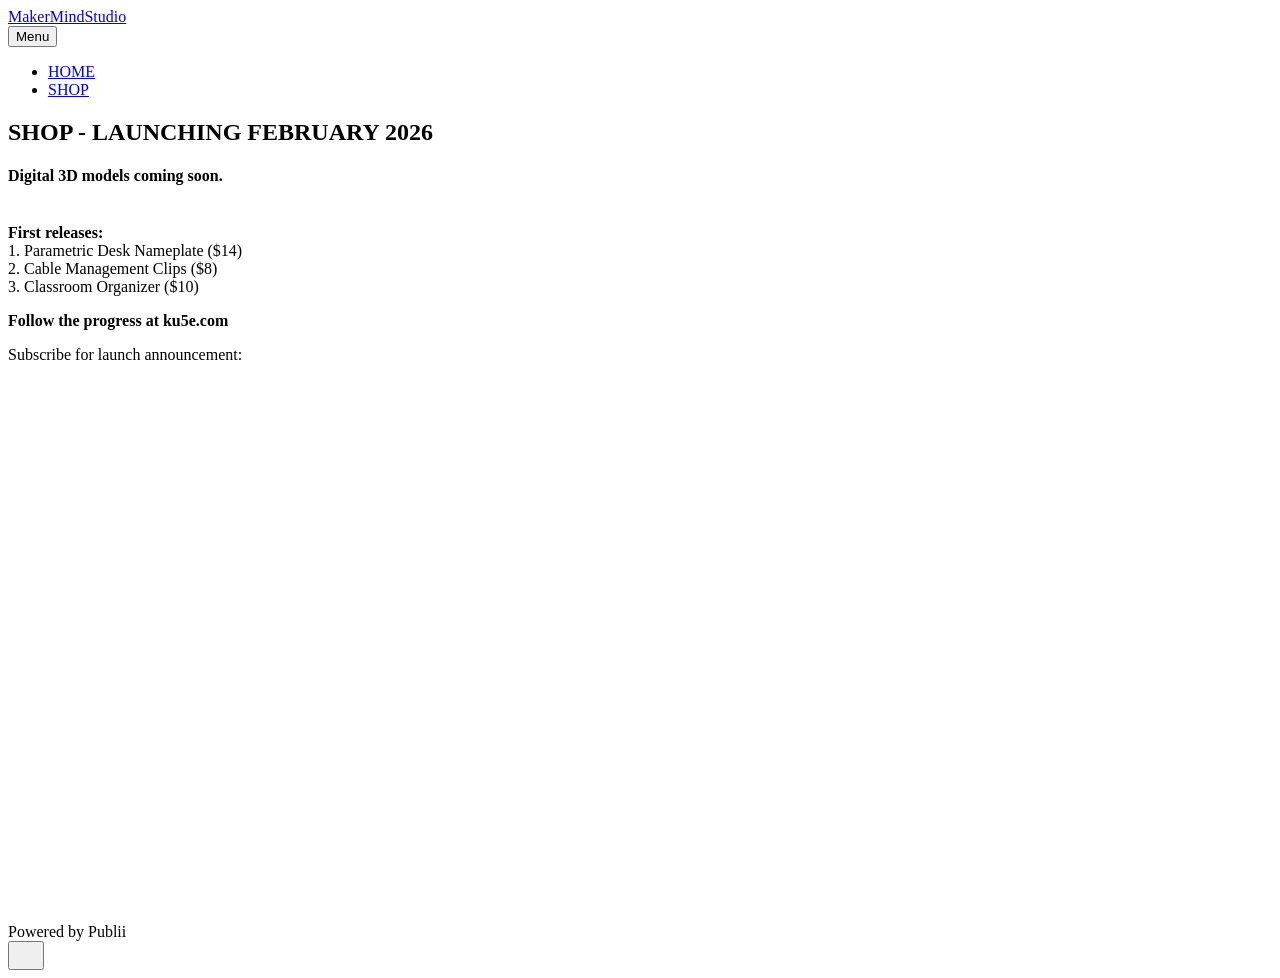
<file: shop-launching-february-2026/index.html>
<!DOCTYPE html><html lang="en-us"><head><meta charset="utf-8"><meta http-equiv="X-UA-Compatible" content="IE=edge"><meta name="viewport" content="width=device-width,initial-scale=1"><title>SHOP - LAUNCHING FEBRUARY 2026 - MakerMindStudio</title><meta name="description" content="Digital 3D models coming soon. First releases: 1. Parametric Desk Nameplate ($14) 2. Cable Management Clips ($8) 3. Classroom Organizer ($10) Follow the progress at ku5e.com Subscribe for launch announcement:"><meta name="generator" content="Publii Open-Source CMS for Static Site"><link rel="canonical" href="https://makermindstudio.com/shop-launching-february-2026/"><link rel="alternate" type="application/atom+xml" href="https://makermindstudio.com/feed.xml" title="MakerMindStudio - RSS"><link rel="alternate" type="application/json" href="https://makermindstudio.com/feed.json" title="MakerMindStudio - JSON"><meta property="og:title" content="SHOP - LAUNCHING FEBRUARY 2026"><meta property="og:site_name" content="MakerMindStudio"><meta property="og:description" content="Digital 3D models coming soon. First releases: 1. Parametric Desk Nameplate ($14) 2. Cable Management Clips ($8) 3. Classroom Organizer ($10) Follow the progress at ku5e.com Subscribe for launch announcement:"><meta property="og:url" content="https://makermindstudio.com/shop-launching-february-2026/"><meta property="og:type" content="article"><link rel="stylesheet" href="https://makermindstudio.com/assets/css/style.css?v=2110fdcc9616a96348b5f5ad11c64055"><script type="application/ld+json">{"@context":"http://schema.org","@type":"Article","mainEntityOfPage":{"@type":"WebPage","@id":"https://makermindstudio.com/shop-launching-february-2026/"},"headline":"SHOP - LAUNCHING FEBRUARY 2026","datePublished":"2026-02-15T20:46-05:00","dateModified":"2026-02-19T10:24-05:00","description":"Digital 3D models coming soon. First releases: 1. Parametric Desk Nameplate ($14) 2. Cable Management Clips ($8) 3. Classroom Organizer ($10) Follow the progress at ku5e.com Subscribe for launch announcement:","author":{"@type":"Person","name":"Mario Martinez, Jr.","url":"https://makermindstudio.com/authors/mario-martinez-jr/"},"publisher":{"@type":"Organization","name":"Mario Martinez, Jr."}}</script><noscript><style>img[loading] {
                    opacity: 1;
                }</style></noscript></head><body class="page-template"><header class="top js-header"><a class="logo" href="https://makermindstudio.com/">MakerMindStudio</a><nav class="navbar js-navbar"><button class="navbar__toggle js-toggle" aria-label="Menu" aria-haspopup="true" aria-expanded="false"><span class="navbar__toggle-box"><span class="navbar__toggle-inner">Menu</span></span></button><ul class="navbar__menu"><li><a href="https://makermindstudio.com/" title="HOME" target="_self">HOME</a></li><li class="active"><a href="https://makermindstudio.com/shop-launching-february-2026/" target="_self">SHOP</a></li></ul></nav></header><main class="page"><article class="content"><div class="hero hero--noimage"><header class="hero__content"><div class="wrapper"><h1>SHOP - LAUNCHING FEBRUARY 2026</h1></div></header></div><div class="entry-wrapper content__entry"><h4>Digital 3D models coming soon.</h4><p><br><strong>First releases:</strong><br>1. Parametric Desk Nameplate ($14)<br>2. Cable Management Clips ($8)<br>3. Classroom Organizer ($10)</p><p><strong>Follow the progress at ku5e.com</strong></p><p>Subscribe for launch announcement:<br></p><div class="post__iframe"><iframe loading="lazy" width="700" height="700" style="display: block; margin-left: auto; margin-right: auto; max-width: 100%; width: 720px; height: 543px;" src="https://0163a0a0.sibforms.com/serve/[base64]" frameborder="0" scrolling="auto" allowfullscreen="allowfullscreen"></iframe></div></div></article></main><footer class="footer"><div class="wrapper"><div class="footer__copyright">Powered by Publii</div><button id="backToTop" class="footer__bttop" aria-label="Back to top" title="Back to top"><svg width="20" height="20"><use xlink:href="https://makermindstudio.com/assets/svg/svg-map.svg#toparrow"/></svg></button></div></footer><script defer="defer" src="https://makermindstudio.com/assets/js/scripts.min.js?v=d0fc1030089a37f93a2d51bf6d07565c"></script><script>window.publiiThemeMenuConfig={mobileMenuMode:'sidebar',animationSpeed:300,submenuWidth: 'auto',doubleClickTime:500,mobileMenuExpandableSubmenus:true,relatedContainerForOverlayMenuSelector:'.top'};</script><script>var images = document.querySelectorAll('img[loading]');
        for (var i = 0; i < images.length; i++) {
            if (images[i].complete) {
                images[i].classList.add('is-loaded');
            } else {
                images[i].addEventListener('load', function () {
                    this.classList.add('is-loaded');
                }, false);
            }
        }</script></body></html>
</file>
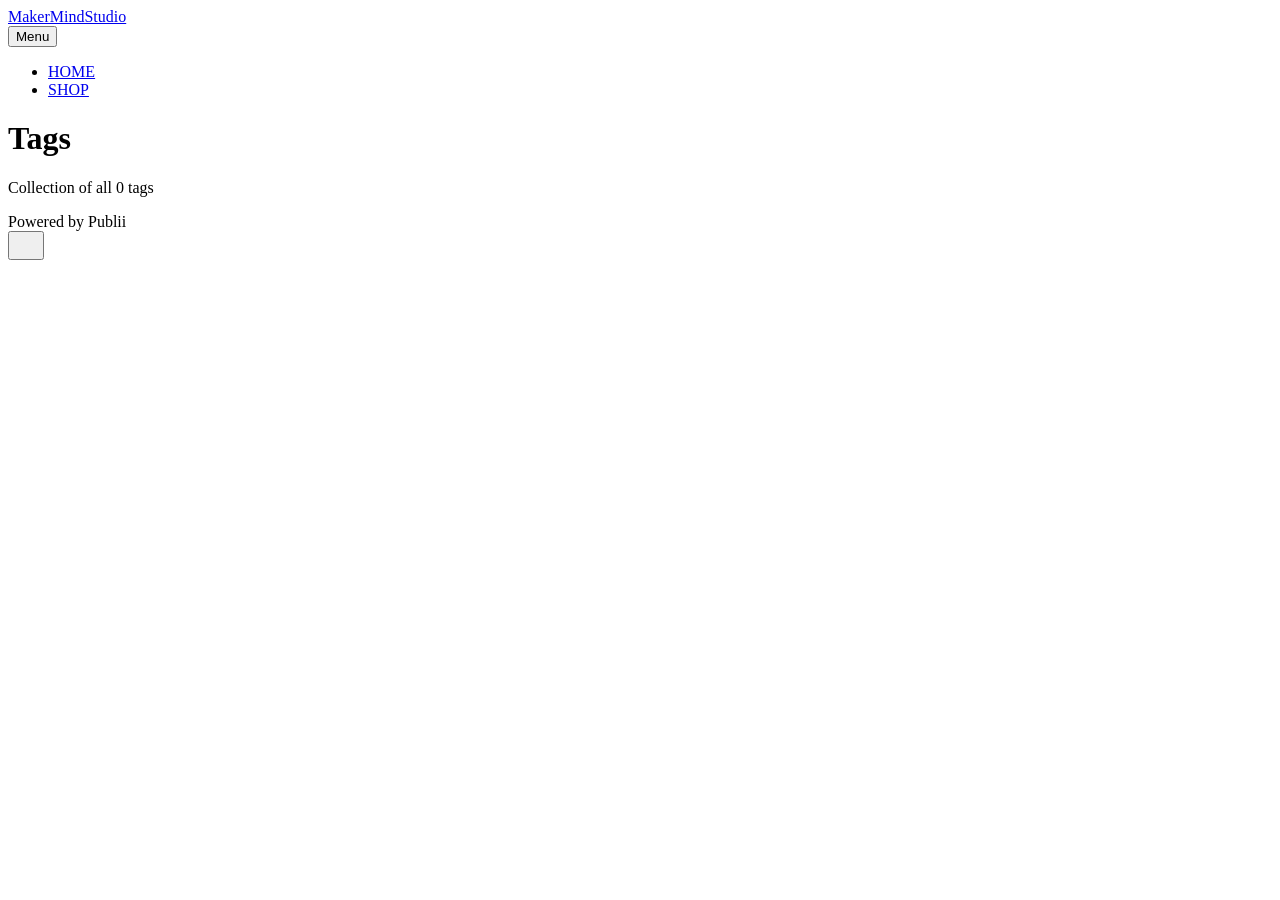
<file: tags/index.html>
<!DOCTYPE html><html lang="en-us"><head><meta charset="utf-8"><meta http-equiv="X-UA-Compatible" content="IE=edge"><meta name="viewport" content="width=device-width,initial-scale=1"><title>All tags - MakerMindStudio</title><meta name="robots" content="noindex, follow"><meta name="generator" content="Publii Open-Source CMS for Static Site"><link rel="alternate" type="application/atom+xml" href="https://makermindstudio.com/feed.xml" title="MakerMindStudio - RSS"><link rel="alternate" type="application/json" href="https://makermindstudio.com/feed.json" title="MakerMindStudio - JSON"><meta property="og:title" content="MakerMindStudio"><meta property="og:site_name" content="MakerMindStudio"><meta property="og:description" content=""><meta property="og:url" content="https://makermindstudio.com/tags/"><meta property="og:type" content="website"><link rel="stylesheet" href="https://makermindstudio.com/assets/css/style.css?v=2110fdcc9616a96348b5f5ad11c64055"><script type="application/ld+json">{"@context":"http://schema.org","@type":"Organization","name":"MakerMindStudio","url":"https://makermindstudio.com/"}</script><noscript><style>img[loading] {
                    opacity: 1;
                }</style></noscript></head><body class="tags-template"><header class="top js-header"><a class="logo" href="https://makermindstudio.com/">MakerMindStudio</a><nav class="navbar js-navbar"><button class="navbar__toggle js-toggle" aria-label="Menu" aria-haspopup="true" aria-expanded="false"><span class="navbar__toggle-box"><span class="navbar__toggle-inner">Menu</span></span></button><ul class="navbar__menu"><li><a href="https://makermindstudio.com/" title="HOME" target="_self">HOME</a></li><li><a href="https://makermindstudio.com/shop-launching-february-2026/" target="_self">SHOP</a></li></ul></nav></header><main class="page page--tags"><div class="hero hero--noimage"><header class="hero__content"><div class="wrapper"><h1>Tags</h1><p class="page__desc">Collection of all 0 tags</p></div></header></div><div class="wrapper"><ul class="feed feed--grid"></ul></div></main><footer class="footer"><div class="wrapper"><div class="footer__copyright">Powered by Publii</div><button id="backToTop" class="footer__bttop" aria-label="Back to top" title="Back to top"><svg width="20" height="20"><use xlink:href="https://makermindstudio.com/assets/svg/svg-map.svg#toparrow"/></svg></button></div></footer><script defer="defer" src="https://makermindstudio.com/assets/js/scripts.min.js?v=d0fc1030089a37f93a2d51bf6d07565c"></script><script>window.publiiThemeMenuConfig={mobileMenuMode:'sidebar',animationSpeed:300,submenuWidth: 'auto',doubleClickTime:500,mobileMenuExpandableSubmenus:true,relatedContainerForOverlayMenuSelector:'.top'};</script><script>var images = document.querySelectorAll('img[loading]');
        for (var i = 0; i < images.length; i++) {
            if (images[i].complete) {
                images[i].classList.add('is-loaded');
            } else {
                images[i].addEventListener('load', function () {
                    this.classList.add('is-loaded');
                }, false);
            }
        }</script></body></html>
</file>
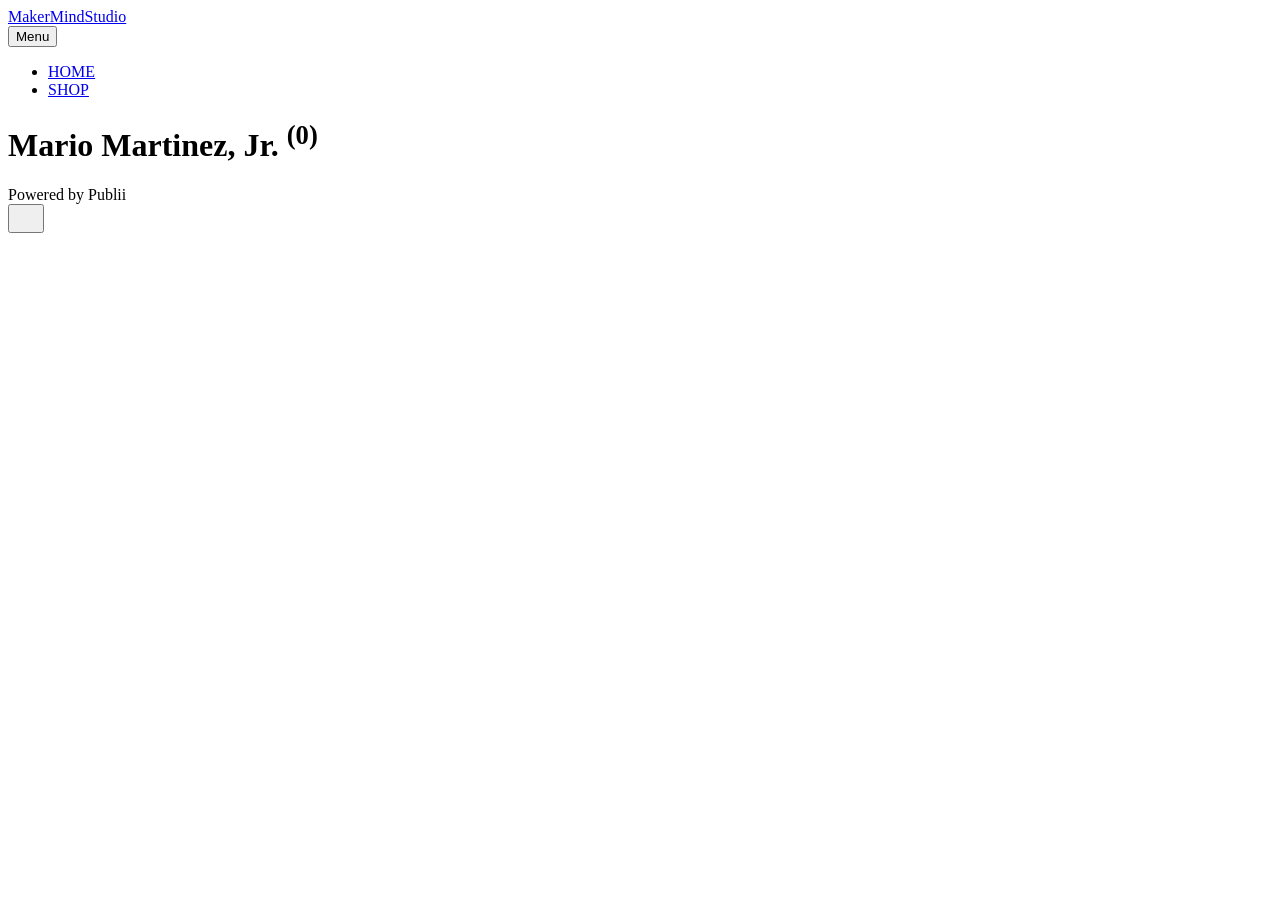
<file: authors/mario-martinez-jr/index.html>
<!DOCTYPE html><html lang="en-us"><head><meta charset="utf-8"><meta http-equiv="X-UA-Compatible" content="IE=edge"><meta name="viewport" content="width=device-width,initial-scale=1"><title>Author: Mario Martinez, Jr. - MakerMindStudio</title><meta name="robots" content="noindex, follow"><meta name="generator" content="Publii Open-Source CMS for Static Site"><link rel="alternate" type="application/atom+xml" href="https://makermindstudio.com/feed.xml" title="MakerMindStudio - RSS"><link rel="alternate" type="application/json" href="https://makermindstudio.com/feed.json" title="MakerMindStudio - JSON"><meta property="og:title" content="Mario Martinez, Jr."><meta property="og:site_name" content="MakerMindStudio"><meta property="og:description" content=""><meta property="og:url" content="https://makermindstudio.com/authors/mario-martinez-jr/"><meta property="og:type" content="website"><link rel="stylesheet" href="https://makermindstudio.com/assets/css/style.css?v=2110fdcc9616a96348b5f5ad11c64055"><script type="application/ld+json">{"@context":"http://schema.org","@type":"Organization","name":"MakerMindStudio","url":"https://makermindstudio.com/"}</script><noscript><style>img[loading] {
                    opacity: 1;
                }</style></noscript></head><body class="author-template"><header class="top js-header"><a class="logo" href="https://makermindstudio.com/">MakerMindStudio</a><nav class="navbar js-navbar"><button class="navbar__toggle js-toggle" aria-label="Menu" aria-haspopup="true" aria-expanded="false"><span class="navbar__toggle-box"><span class="navbar__toggle-inner">Menu</span></span></button><ul class="navbar__menu"><li><a href="https://makermindstudio.com/" title="HOME" target="_self">HOME</a></li><li><a href="https://makermindstudio.com/shop-launching-february-2026/" target="_self">SHOP</a></li></ul></nav></header><main class="page page--author"><div class="hero hero--noimage"><header class="hero__content"><div class="wrapper page--author__wrapper"><div><h1>Mario Martinez, Jr. <sup>(0)</sup></h1></div></div></header></div><div class="wrapper feed"></div></main><footer class="footer"><div class="wrapper"><div class="footer__copyright">Powered by Publii</div><button id="backToTop" class="footer__bttop" aria-label="Back to top" title="Back to top"><svg width="20" height="20"><use xlink:href="https://makermindstudio.com/assets/svg/svg-map.svg#toparrow"/></svg></button></div></footer><script defer="defer" src="https://makermindstudio.com/assets/js/scripts.min.js?v=d0fc1030089a37f93a2d51bf6d07565c"></script><script>window.publiiThemeMenuConfig={mobileMenuMode:'sidebar',animationSpeed:300,submenuWidth: 'auto',doubleClickTime:500,mobileMenuExpandableSubmenus:true,relatedContainerForOverlayMenuSelector:'.top'};</script><script>var images = document.querySelectorAll('img[loading]');
        for (var i = 0; i < images.length; i++) {
            if (images[i].complete) {
                images[i].classList.add('is-loaded');
            } else {
                images[i].addEventListener('load', function () {
                    this.classList.add('is-loaded');
                }, false);
            }
        }</script></body></html>
</file>
